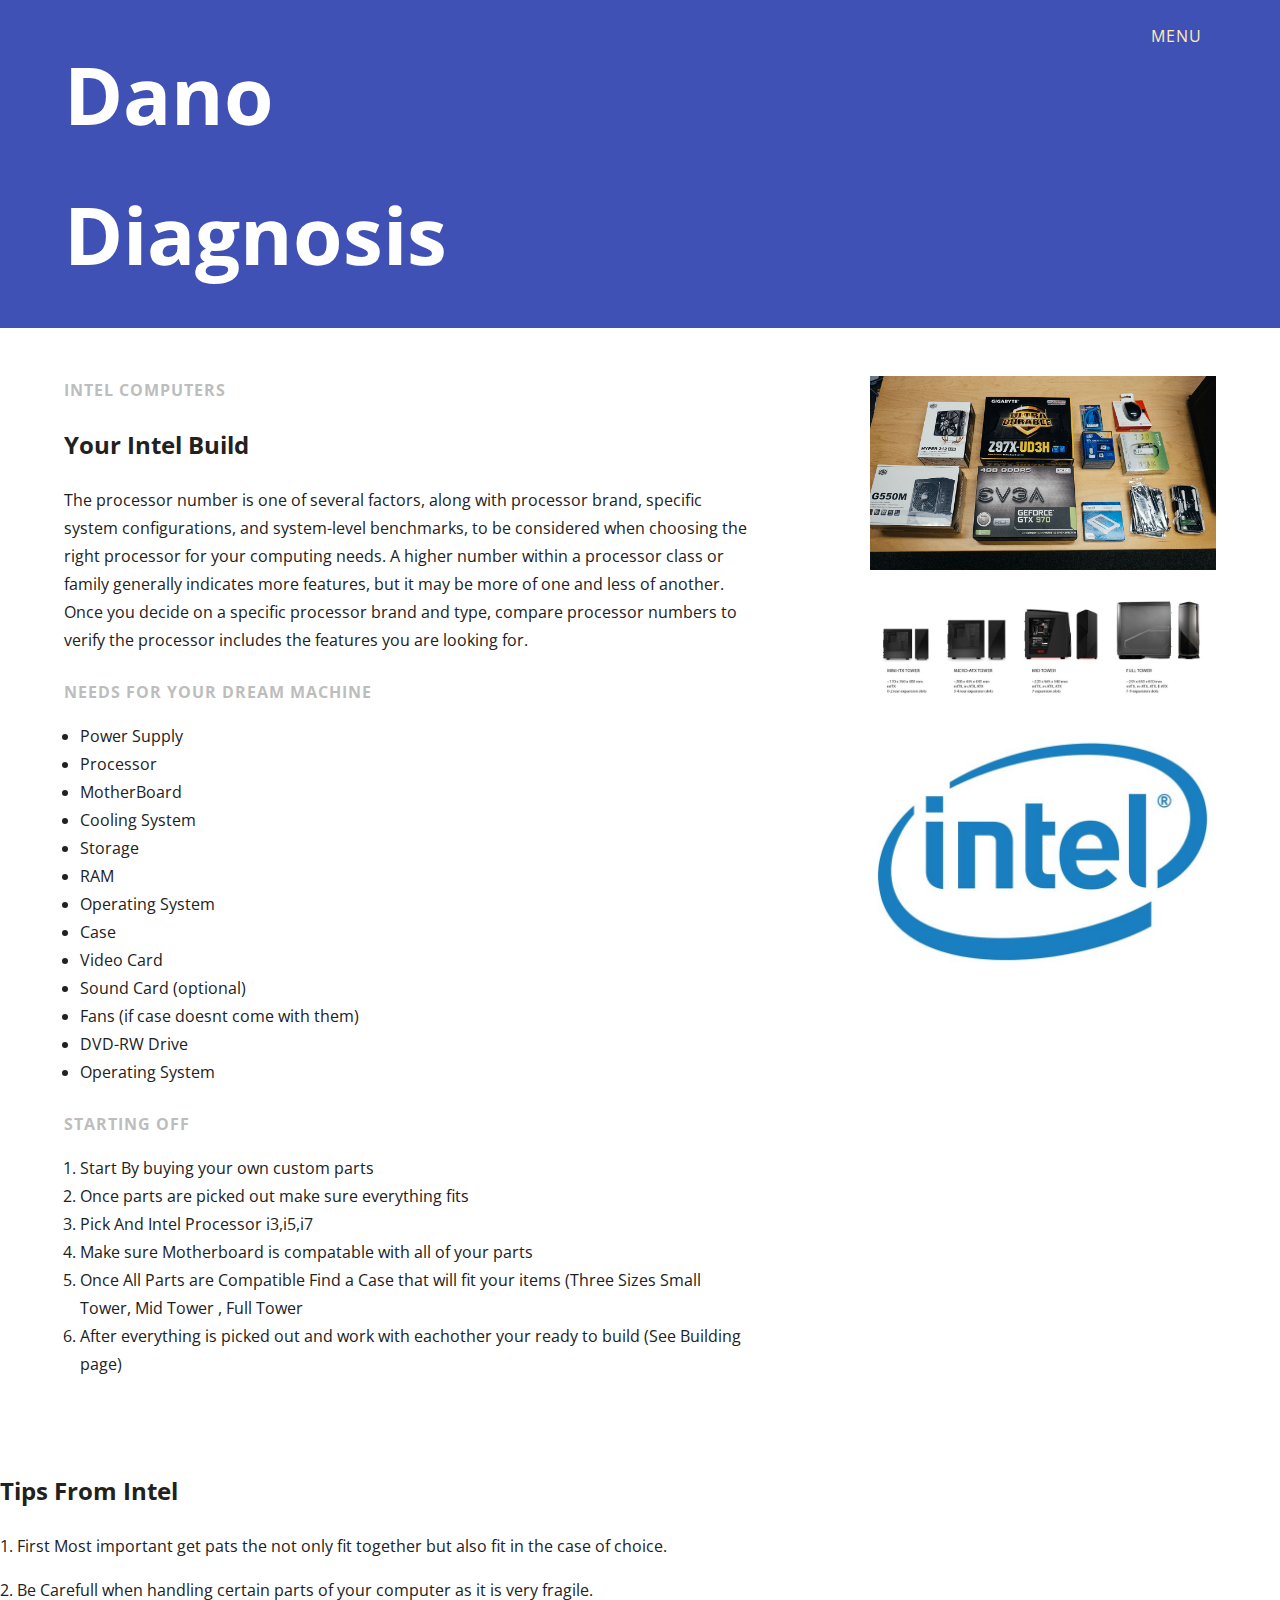
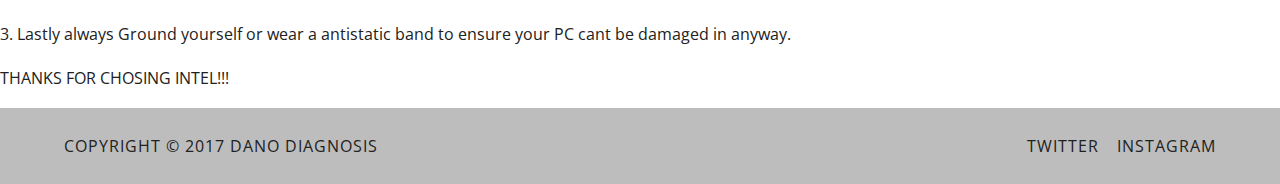
<file: firstdraft.html>
<!doctype html>

<html class="no-js" lang="">

    <head>

        <meta charset="utf-8">
        <meta http-equiv="X-UA-Compatible" content="IE=edge,chrome=1">
    
        <title>   </title>
    
        <meta name="description" content="">
        <meta name="viewport" content="width=device-width, initial-scale=1">
    
        <link rel="stylesheet" href="css/normalize.min.css">
        <link rel="stylesheet" href="css/main.css">
    
        <script src="js/vendor/modernizr-2.8.3.min.js"></script>
    <link href="https://fonts.googleapis.com/css?family=Open+Sans+Condensed:300|Playfair+Display:400,900" rel="stylesheet">

<header>
  <h1>Dano Diagnosis</h1> 
  <nav>
    <ul>
      <li><a href="#">Menu</a></li>
    </ul>
  </nav>
</header>

<main>
  <div class="col1">
    <h1>Intel Computers</h1>
    <h2>Your Intel Build </h2>
    <p>The processor number is one of several factors, along with processor brand, specific system configurations, and system-level benchmarks, to be considered when choosing the right processor for your computing needs.

A higher number within a processor class or family generally indicates more features, but it may be more of one and less of another. Once you decide on a specific processor brand and type, compare processor numbers to verify the processor includes the features you are looking for.</p>
    <div class="col3">
      <h3> Needs For Your Dream Machine </h3>
      <ul>
        <li>Power Supply</li>
        <li>Processor </li>
        <li>MotherBoard</li>
        <li>Cooling System</li>
        <li>Storage</li>
        <li>RAM</li>
        <li>Operating System </li>
        <li>Case </li>
        <li>Video Card </li>
        <li>Sound Card (optional) </li>
        <li>Fans (if case doesnt come with them) </li>
        <li>DVD-RW Drive </li>
        <li>Operating System </li>

      </ul>
    </div>
    <div class="col3">
      <h3>Starting Off</h3>
      <ol>
        <li>Start By buying your own custom parts</li>
        <li>Once parts are picked out make sure everything fits </li>
        <li>Pick And Intel Processor
        i3,i5,i7</li>
        <li>Make sure Motherboard is compatable with all of your parts</li>
         <li>Once All Parts are Compatible Find a Case that will fit your items (Three Sizes Small Tower, Mid Tower , Full Tower</li>

          <li>After everything is picked out and work with eachother your ready to build (See Building page) 
          </li>

      </ol>
    </div>
  </div>

<div class="col2">
    <img src="img/pcpartscopy.jpg" alt="description of image">
    <img src="img/Different-Towers.jpg" alt="description of image">

    <img src="img/intel-logo-vector.jpg" alt="description of image">
  </div>
</main>

  <div class="col4">
     <h2> Tips From Intel</h2> 
 <p>1. First Most important get pats the not only fit together but also fit in the case of choice. </p>

<p> 2.  Be Carefull when handling certain parts of your computer as it is very fragile. </p>


<p> 3. Lastly always Ground yourself or wear a antistatic band to ensure your PC cant be damaged in anyway.</p>

<p> THANKS FOR CHOSING INTEL!!! </p>        
  </div>
</main>

  
      
    </div>
  </div>        
  


<footer>
  <p class="copyright">Copyright &copy; 2017 Dano Diagnosis</p>
  <ul class="nav-social">
    <li><a href="#">Twitter</a></li>        
    <li><a href="#">Instagram</a></li>
  </ul>
</footer>
    </head>

    

        

        <script src="js/main.js"></script>

    

</html>
</file>
<file: css/main.css>
/* Basics */

body {
  font-family: 'Open Sans Condensed', sans-serif;
  line-height: 1.75;
  color: #212121;
}

/* Header */



header{
    overflow: hidden;
    padding: 1.5em 5%;
    background: linear-gradient(#FF9800,  );
  background-color: #3F51B5;

}

header h1{
    font-family: 'Open Sans Condensed', sans-serif;
    font-size: 5em;
    color: #fff;
}

header .fa-cogs{
	font-size: 3rem;	
}


header h1 {
  margin: 0;
}

header h1 img {
  display: block;
  width: 20%;
}

header nav ul {
  margin: 0;
  padding: 0;
  list-style-type: none;
  line-height: 1.5rem;
}

header nav li {
  display: inline-block;
  margin: 0 2.5% 0 0;
}

header nav a {
  text-transform: uppercase;
  text-decoration: none;
  letter-spacing: 1px;
  color: #ffecb3;
  transition: color .4s;
}

header nav a:hover {
  color: #fff;
}

@media screen and (min-width:37.5rem){
  header h1 {
    float: left;
    width: 50%;
  }
  header nav {
    float: left;
    width: 50%;
    text-align: right;
  }
}

/* Main */

main {
  overflow: hidden;
  padding: 3rem 5%;
}

main h1, 
main h3 {
  /* The first two lines set-up the little line */
  
  margin: 0 0 1rem;
  font-size: 1rem;
  text-transform: uppercase;
  letter-spacing: 1px;
  color: #BDBDBD;
}

/* This block creates the little line before the title */

  position: absolute;
  top: .875rem;
  left: .125rem;
  width: 2.5rem;
  height: 1px;
  content: '';
  background-color: #BDBDBD;
}

main h2 {
  margin: 0 0 1.5rem;
  font-family: 'Playfair Display', serif;
  font-size: 3rem;
  line-height: 1;
}

main h2 + p {
  margin-bottom: 1.5rem;
}

main img {
  width: 100%;
}

main ol,
main ul {
  margin-bottom: 1.5rem;
  padding: 0 0 0 1rem;
}

@media screen and (min-width:37.5rem){
  .col1 {
    float: left;
    width: 60%
  }
  .col2 {
    float: right;
    width: 30%;
  }
  			
}

.col2 img {
	display: block;
	margin-bottom: 1rem;

}

.col4 {
	clear: both;	
}

.pagenav {
	background-color: #3F51B5;
padding: 1.5rem 5%;
overflow: hidden;
		
}

.pagenav ol{
	list-style: none;
margin: 0;	
padding: 0;


}

.pagenav a{
	color: #fff;
	text-decoration: none;
}

 @media screen and (min-width:37.5rem){
  .pagenav li {
    float: left;
    width: 50%
  }
  
 	.pagenav li:last-child{
 		text-align: right;
 	} 			
}

/* Footer */

footer {
  overflow: hidden;
  padding: 1.5rem 5%;
  background-color: #BDBDBD;
}

.copyright {
  margin: 0;
  text-transform: uppercase;
  letter-spacing: 1px;
}

.nav-social {
  margin: 0;
  padding: 0;
  list-style-type: none;
}

.nav-social li {
  display: inline-block;
  margin: 0 2.5% 0 0;
}

.nav-social a {
  text-transform: uppercase;
  text-decoration: none;
  letter-spacing: 1px;
  color: #212121;
}

@media screen and (min-width:37.5rem){
  .copyright {
    float: left;
    width: 50%;
  }
  .nav-social {
    float: right;
    width: 50%;
    text-align: right;
  }
  .nav-social li {
    margin: 0 0 0 2.5%;
  }
}
</file>
